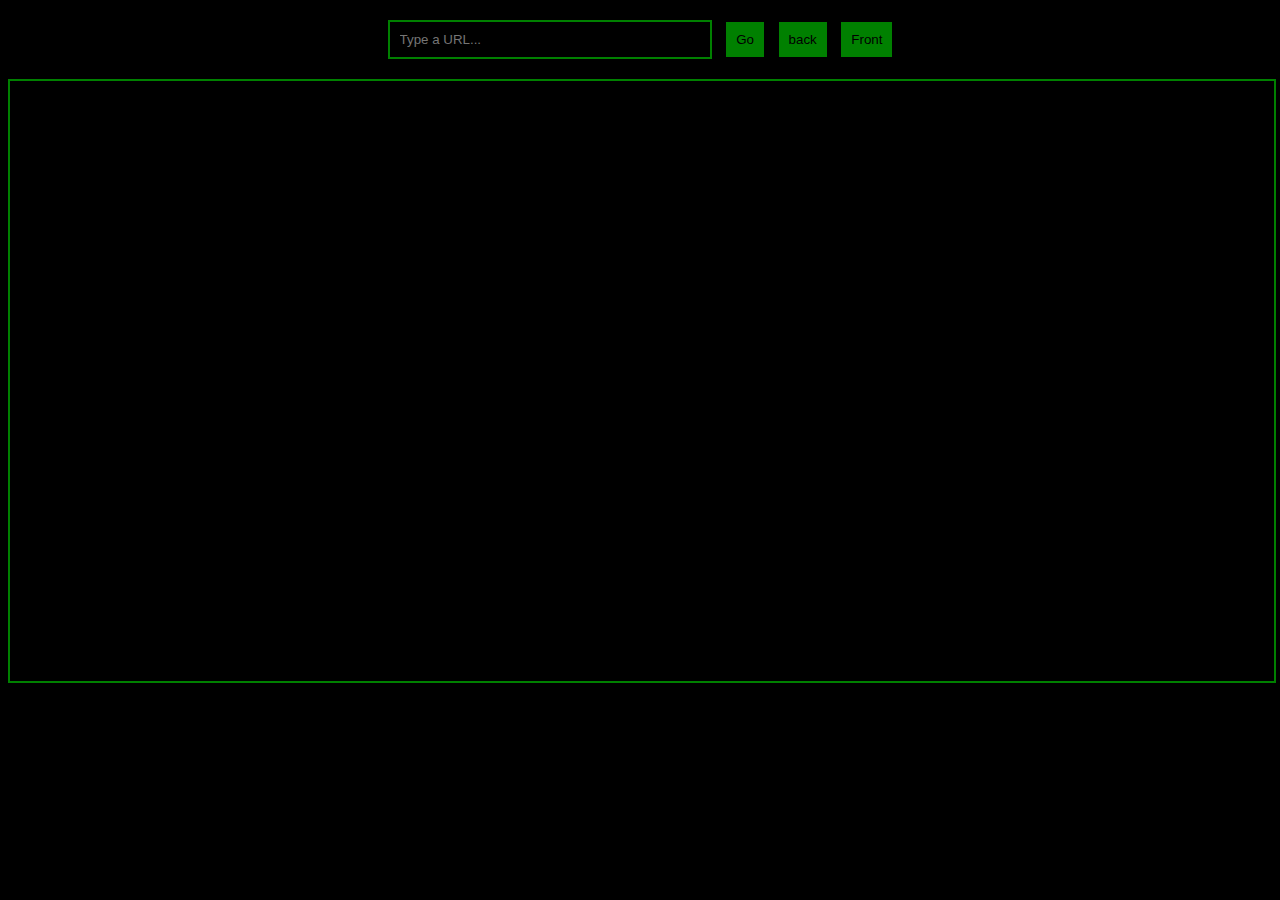
<file: surf into internet!/accounts/Jose/newerea/index.html>
<!DOCTYPE html>
<html lang="es">
<head>
    <meta charset="UTF-8">
    <meta name="viewport" content="width=device-width, initial-scale=1.0">
    <title>SurfIntoTheInternet.surfsite</title>
    <link rel="stylesheet" href="styles.css">
</head>
<body>
    <div class="navbar">
        <input type="text" id="url" placeholder="Type a URL..." />
        <button onclick="loadPage()">Go</button>
        <button onclick="goBack()">back</button>
        <button onclick="goForward()">Front</button>
    </div>
    <iframe id="webview" src="" width="100%" height="600px"></iframe>
    <script src="script.js"></script>
</body>
</html>
</file>
<file: surf into internet!/accounts/Jose/newerea/styles.css>
body {
    background-color: black;
    color: green;
    font-family: 'Courier New', monospace;
    text-align: center;
}

.navbar {
    margin: 20px;
}

input[type="text"] {
    width: 300px;
    padding: 10px;
    background-color: black;
    color: green;
    border: 2px solid green;
}

button {
    padding: 10px;
    margin-left: 5px;
    background-color: green;
    color: black;
    border: none;
    cursor: pointer;
}

button:hover {
    background-color: yellow;
    color: black;
}

iframe {
    border: 2px solid green;
}
</file>
